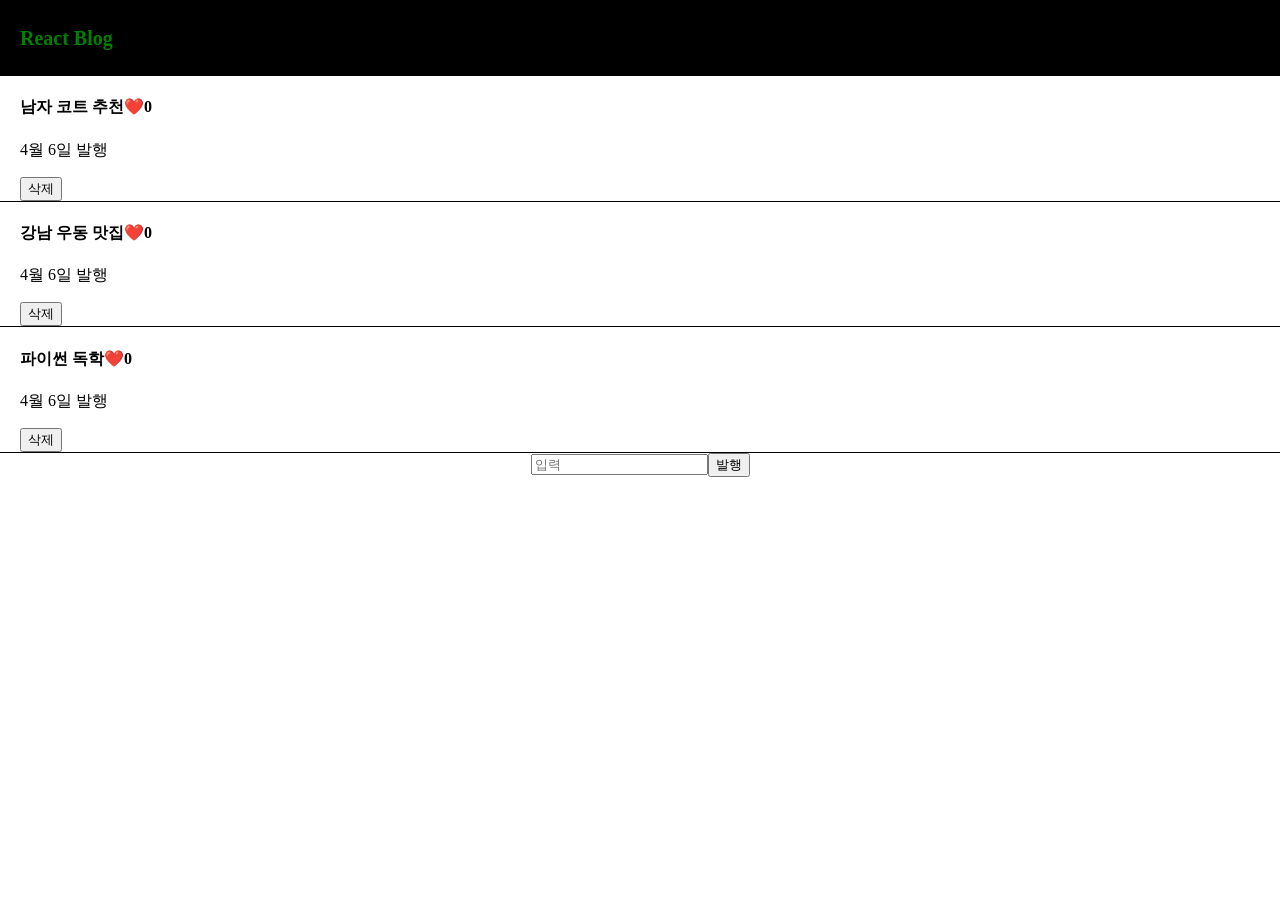
<file: miniPJ5.html>
<!doctype html>
<html lang="en">
  <head>
    <meta charset="UTF-8" />
    <link rel="icon" type="image/svg+xml" href="/favicon.svg" />
    <meta name="viewport" content="width=device-width, initial-scale=1.0" />
    <title>blog</title>
    <script type="module" crossorigin src="/assets/index-pLRpqF7O.js"></script>
    <link rel="stylesheet" crossorigin href="/assets/index-DWNVSWkW.css">
  </head>
  <body>
    <div id="root"></div>
  </body>
</html>
</file>
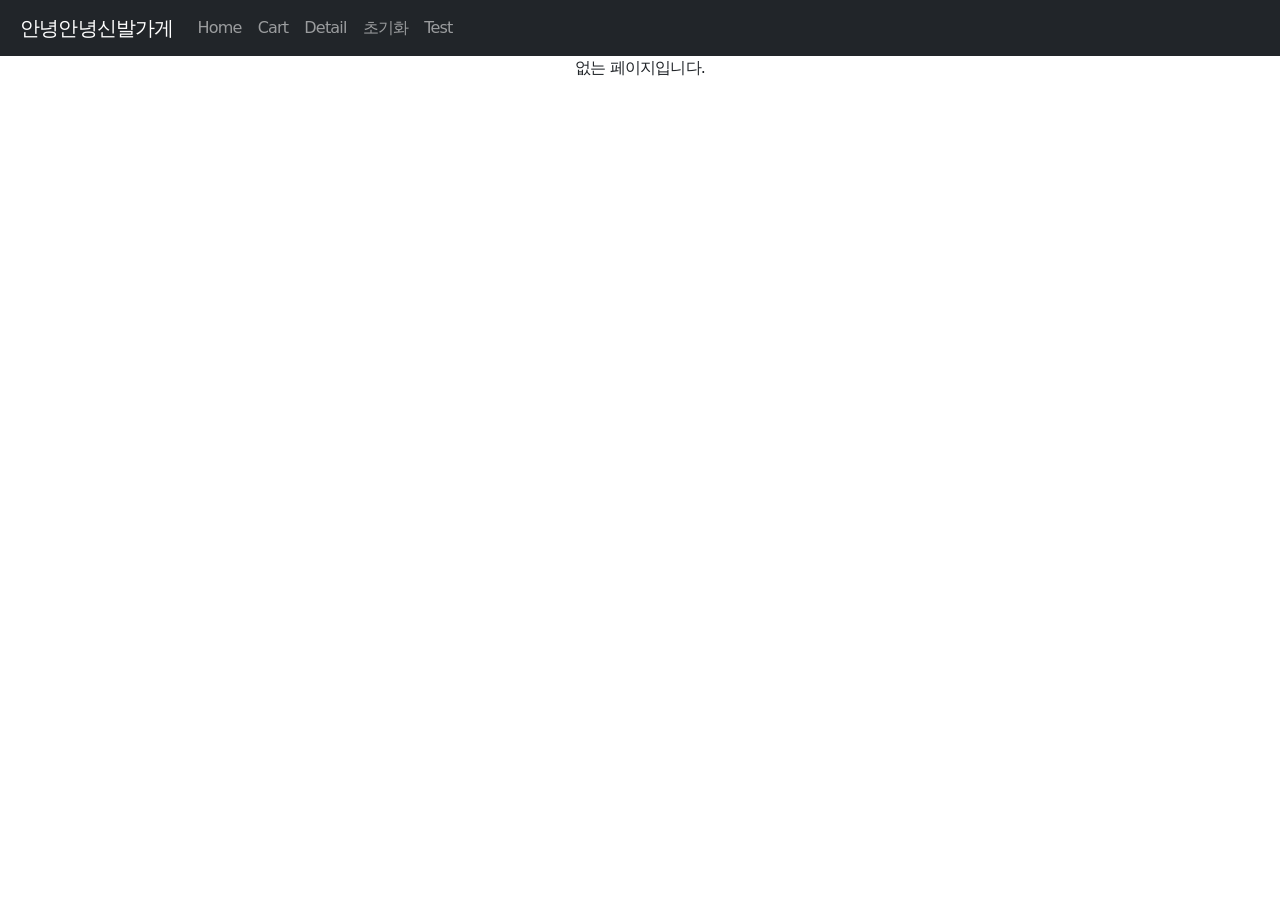
<file: miniPJ6.html>
<!doctype html>
<html lang="en">

<head>
  <meta charset="UTF-8" />
  <link rel="icon" type="image/svg+xml" href="/favicon.svg" />
  <meta name="viewport" content="width=device-width, initial-scale=1.0" />
  <title>shop</title>
  <!-- 부트스트랩 사용을 위해 link 태그를 head에 추가 -->
  <link rel="stylesheet" href="https://cdn.jsdelivr.net/npm/bootstrap@5.3.5/dist/css/bootstrap.min.css"
    integrity="sha384-SgOJa3DmI69IUzQ2PVdRZhwQ+dy64/BUtbMJw1MZ8t5HZApcHrRKUc4W0kG879m7" crossorigin="anonymous" />
  <script type="module" crossorigin src="/assets/index-Cpk3yDd-.js"></script>
  <link rel="modulepreload" crossorigin href="/assets/itemSlice-C8E_1QeC.js">
  <link rel="modulepreload" crossorigin href="/assets/dist-CVn5ezAu.js">
  <link rel="modulepreload" crossorigin href="/assets/store-D20-ly0r.js">
  <link rel="stylesheet" crossorigin href="/assets/index-6-gPRtnw.css">
</head>

<body>
  <div id="root"></div>
</body>

</html>
</file>
<file: assets/index-DWNVSWkW.css>
body{margin:0}div{box-sizing:border-box}.App{text-align:center}.black-nav{color:#fff;background-color:#000;width:100%;padding-left:20px;display:flex}.list{text-align:left;border-bottom:1px solid #000;padding-left:20px}.modal{text-align:left;background:#eee;margin-top:20px;padding:20px}
</file>
<file: assets/index-6-gPRtnw.css>
body{margin:0}div{box-sizing:border-box}.App{text-align:center;letter-spacing:-.8px}.main-bg{background-position:50%;background-size:cover;height:300px}.start{opacity:0}.end{opacity:1;transition:opacity .5s}
</file>
